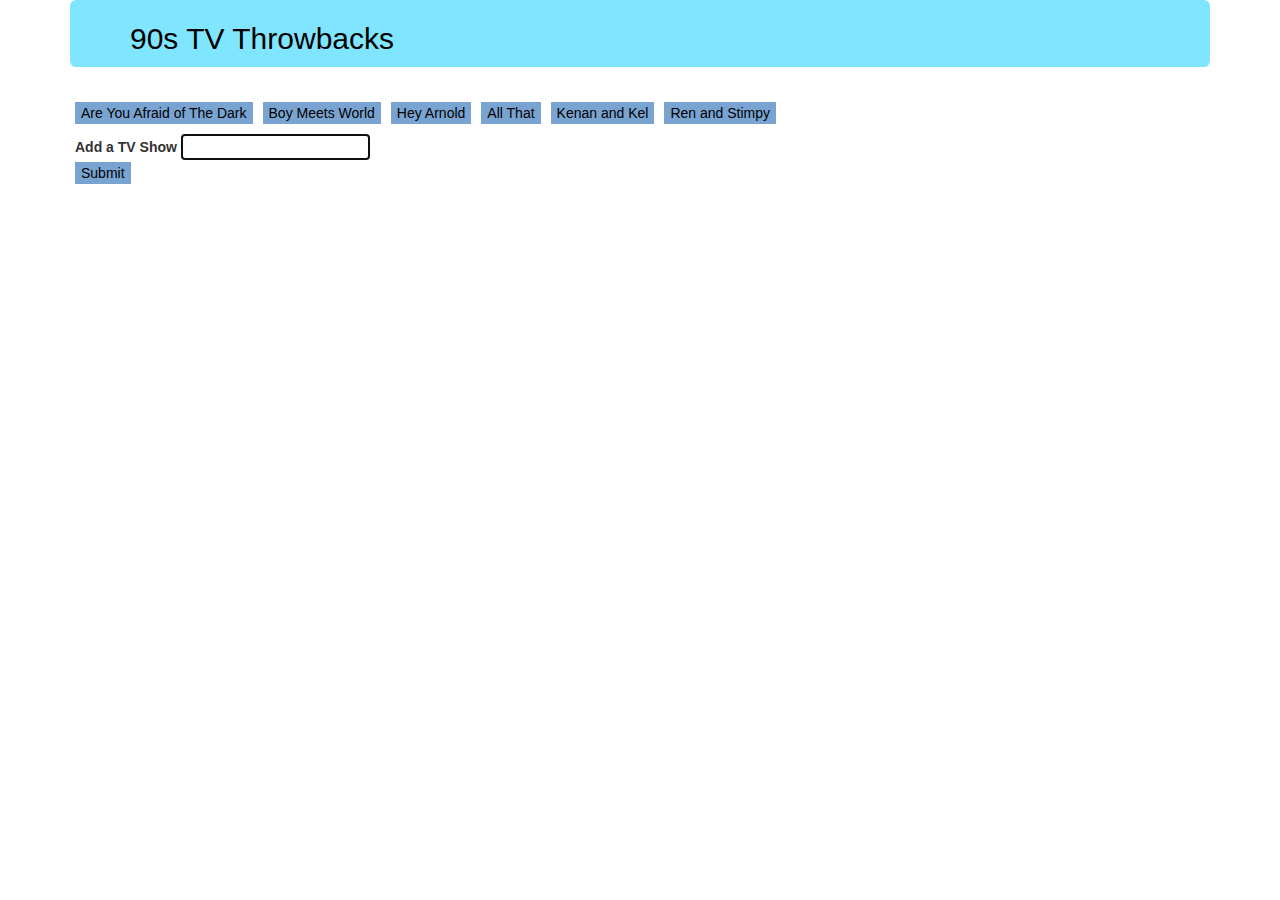
<file: index.html>
<!DOCTYPE html>
<html>
<head>
	<title>90s TV</title>
	 
	<link rel="stylesheet" href="https://maxcdn.bootstrapcdn.com/bootstrap/3.3.7/css/bootstrap.min.css" integrity="sha384-BVYiiSIFeK1dGmJRAkycuHAHRg32OmUcww7on3RYdg4Va+PmSTsz/K68vbdEjh4u" crossorigin="anonymous">

	<link rel="stylesheet" type="text/css" href="css/style.css">


</head>
<body>
	

	<div class="container">

	<div class="jumbotron">
		<h2>90s TV Throwbacks</h2>
	</div>



	<div id="movies-view">

	</div>

	<form id="movie-form">
		<label for="movie-input">Add a TV Show</label>
		<input type="text" id="movie-input">
		<br>


	<!--Buttons-->
	<input id="add-movie" type="submit" value="Submit">
	</form>


    <!-- <button data-search="Scrubs">Scrubs</button>	 -->
	<!-- <button data-search="Are You Afraid of The Dark">Are You Afraid of The Dark</button>	 -->
	<!-- <button data-search="Boy Meets World">Boy Meets World</button> -->
	<!-- <button data-search="Hey Arnold">Hey Arnold</button> -->
	<!-- <button data-search="All That">All That</button> -->
	<!-- <button data-search="Kenan and Kel">Kenan and Kel</button> -->
	<!-- <button data-search="Ren and Stimpy">Ren and Stimpy</button> -->
	 
	

	<div id ="GIFArea"> </div>

</div>

<script src="https://ajax.googleapis.com/ajax/libs/jquery/3.2.1/jquery.min.js"></script>    
<script src="javascript/app.js"></script>


</body>
</html>
</file>
<file: css/style.css>
/* FAVORITE SECTION */

button, 
form {
	margin: 5px;
}

button {color:#80e5ff}

.jumbotron {
	font-weight: bold;
	background-color: #80e5ff;
	color: #000000;

}

.container .jumbotron, .container-fluid .jumbotron {
	padding-top: 2px;
	padding-bottom: 2px;
}


button, html input[type=button], input[type=reset], input[type=submit] {
	background-color: #79a4d2;
	border: #79a4d2;
	color: #000000;
}

input{
	background-color: #ffffff ;
}



.item {
	padding: 10px;
	display: inline-block;
}

p{
	background-color: #668cff;
	color: #000000;	
	padding: 0px;
}
</file>
